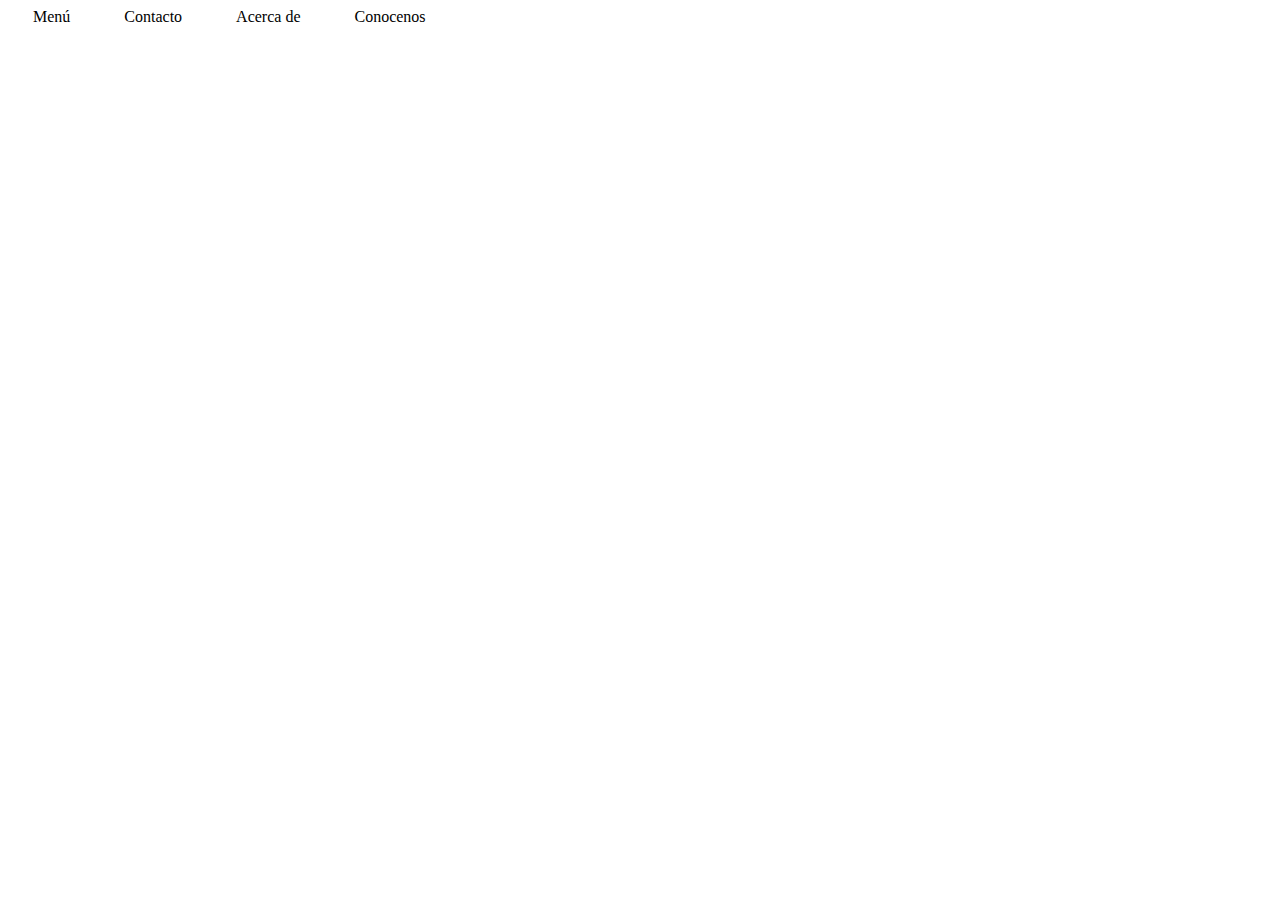
<file: DesarrolloDeSistema/plantillas/manu_superior/manu.html>
<!DOCTYPE html>
<html lang="es">
<head>
    <meta charset="UTF-8">
    <meta name="viewport" content="width=device-width, initial-scale=1.0">
    <style>
        #menu{
            padding: 0;
            margin: 0;
            list-style: none;
        }
        #menu li{
            display: inline;
            margin: 0 25px;
        }
    </style>
    <title>Document</title>
</head>
<body>
    <ul id="menu">
        <li>Menú</li>
        <li>Contacto</li>
        <li>Acerca de</li>
        <li>Conocenos</li>
    </ul>
</body>
</html>
</file>
